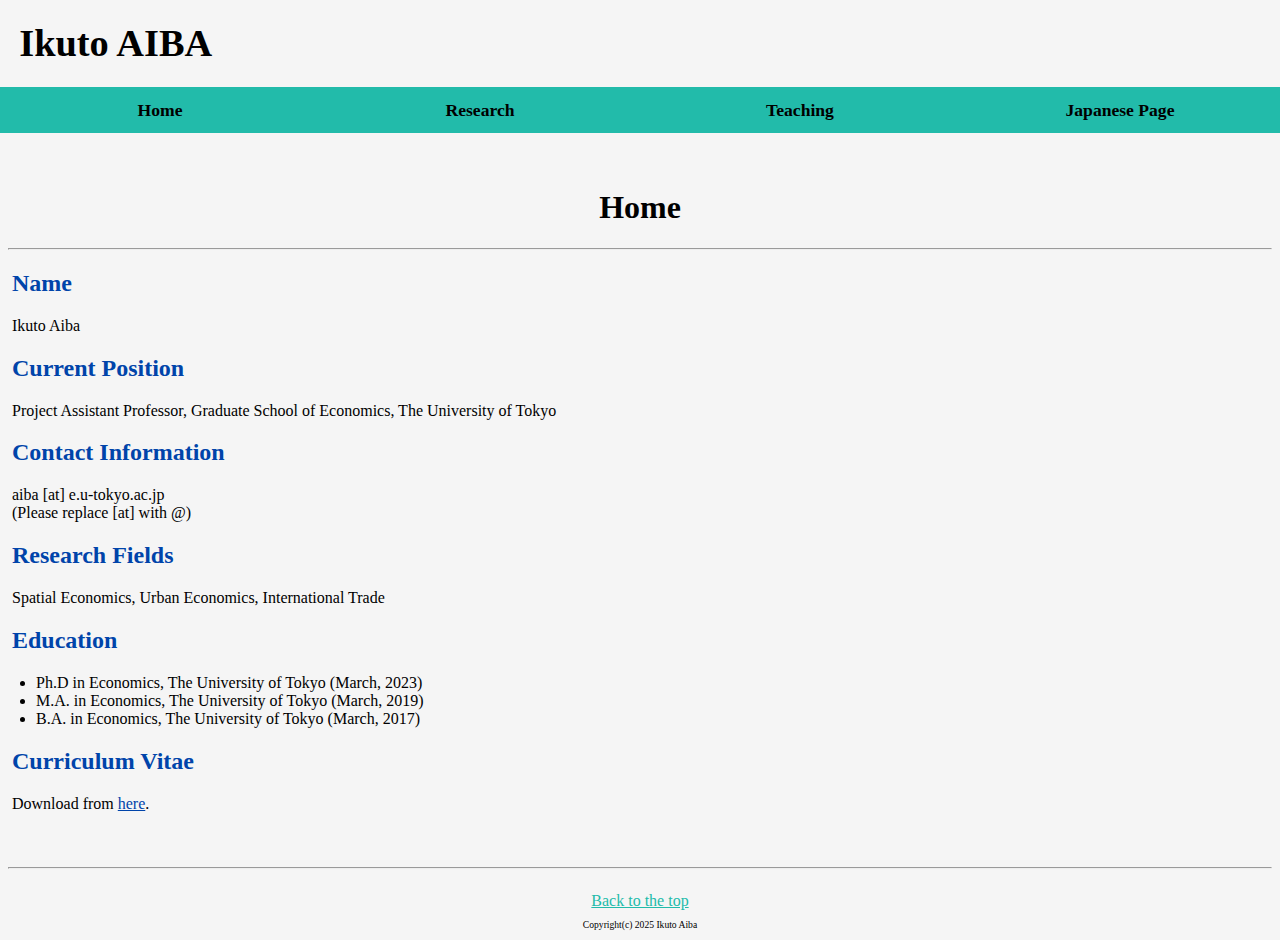
<file: index.html>
<!DOCTYPE html>
<html lang="ja">

<head>
  <meta charset="UTF-8" name="viewport" content="width=device-width,initial-scale=1" />
  <link rel="stylesheet" href="stylesheet.css">
  <title>Ikuto AIBA</title>
  <link rel="icon" sizes="16x16" href="favicon.ico">
</head>

<header id="masthead" class="site-header">

<!-- SITE TITLE ============================================= -->

<div id="sticky_top">
  <h1 id="site-title">
    <a href="https://iaiba.github.io/" title="Ikuto AIBA" rel="home"> Ikuto AIBA </a>
  </h1>
</div>

<!-- TOP MENU ============================================= -->

<div id="sticky_header">
  <nav id="navigation" class="main-navigation clearfix">
    <ul class="menu">
      <li>
        <a href="https://iaiba.github.io/">Home</a>
      </li>
      <li>
        <a href="https://iaiba.github.io/research">Research</a>
      </li>
      <li>
        <a href="https://iaiba.github.io/teaching">Teaching</a>
      </li>
      <li>
        <a href="https://iaiba.github.io/japanese-page">Japanese Page</a>
      </li>
    </ul>
  </nav> <!-- end #site-navigation -->
</div> <!-- end #sticky_header -->
</header> <!-- end #masthead -->

<!-- MAIN PAGE START ============================================= -->

<body>
<div id="content">

<div class="page-header">
  <h1 class="page-title">Home</h1>
</div>

<hr>

<!-- CONTENT ============================================= -->

<div id="page-content">
  <h2>Name</h2>
  <p>Ikuto Aiba</p>

  <h2>Current Position</h2>
  <p>Project Assistant Professor, Graduate School of Economics, The University of Tokyo</p>

  <h2>Contact Information</h2>
  <p>aiba [at] e.u-tokyo.ac.jp<br>(Please replace [at] with @)</p>

  <h2>Research Fields</h2>
  <p>Spatial Economics, Urban Economics, International Trade</p>

  <h2>Education</h2>
  <ul>
  <li>Ph.D in Economics, The University of Tokyo (March, 2023)</li>
  <li>M.A. in Economics, The University of Tokyo (March, 2019)</li>
  <li>B.A. in Economics, The University of Tokyo (March, 2017)</li>
  </ul>

  <h2>Curriculum Vitae</h2>
  <p id="CV">Download from <a href="CV.pdf">here</a>.</p>
</div><!-- end #page-content -->

</div><!-- end #content -->
</body>

<hr>

<!-- FOOTER ============================================= -->

<footer>
  <a href="#">Back to the top</a>

  <p style="font-size:0.6em">Copyright(c) 2025 Ikuto Aiba</p>
</footer>

</html>
</file>
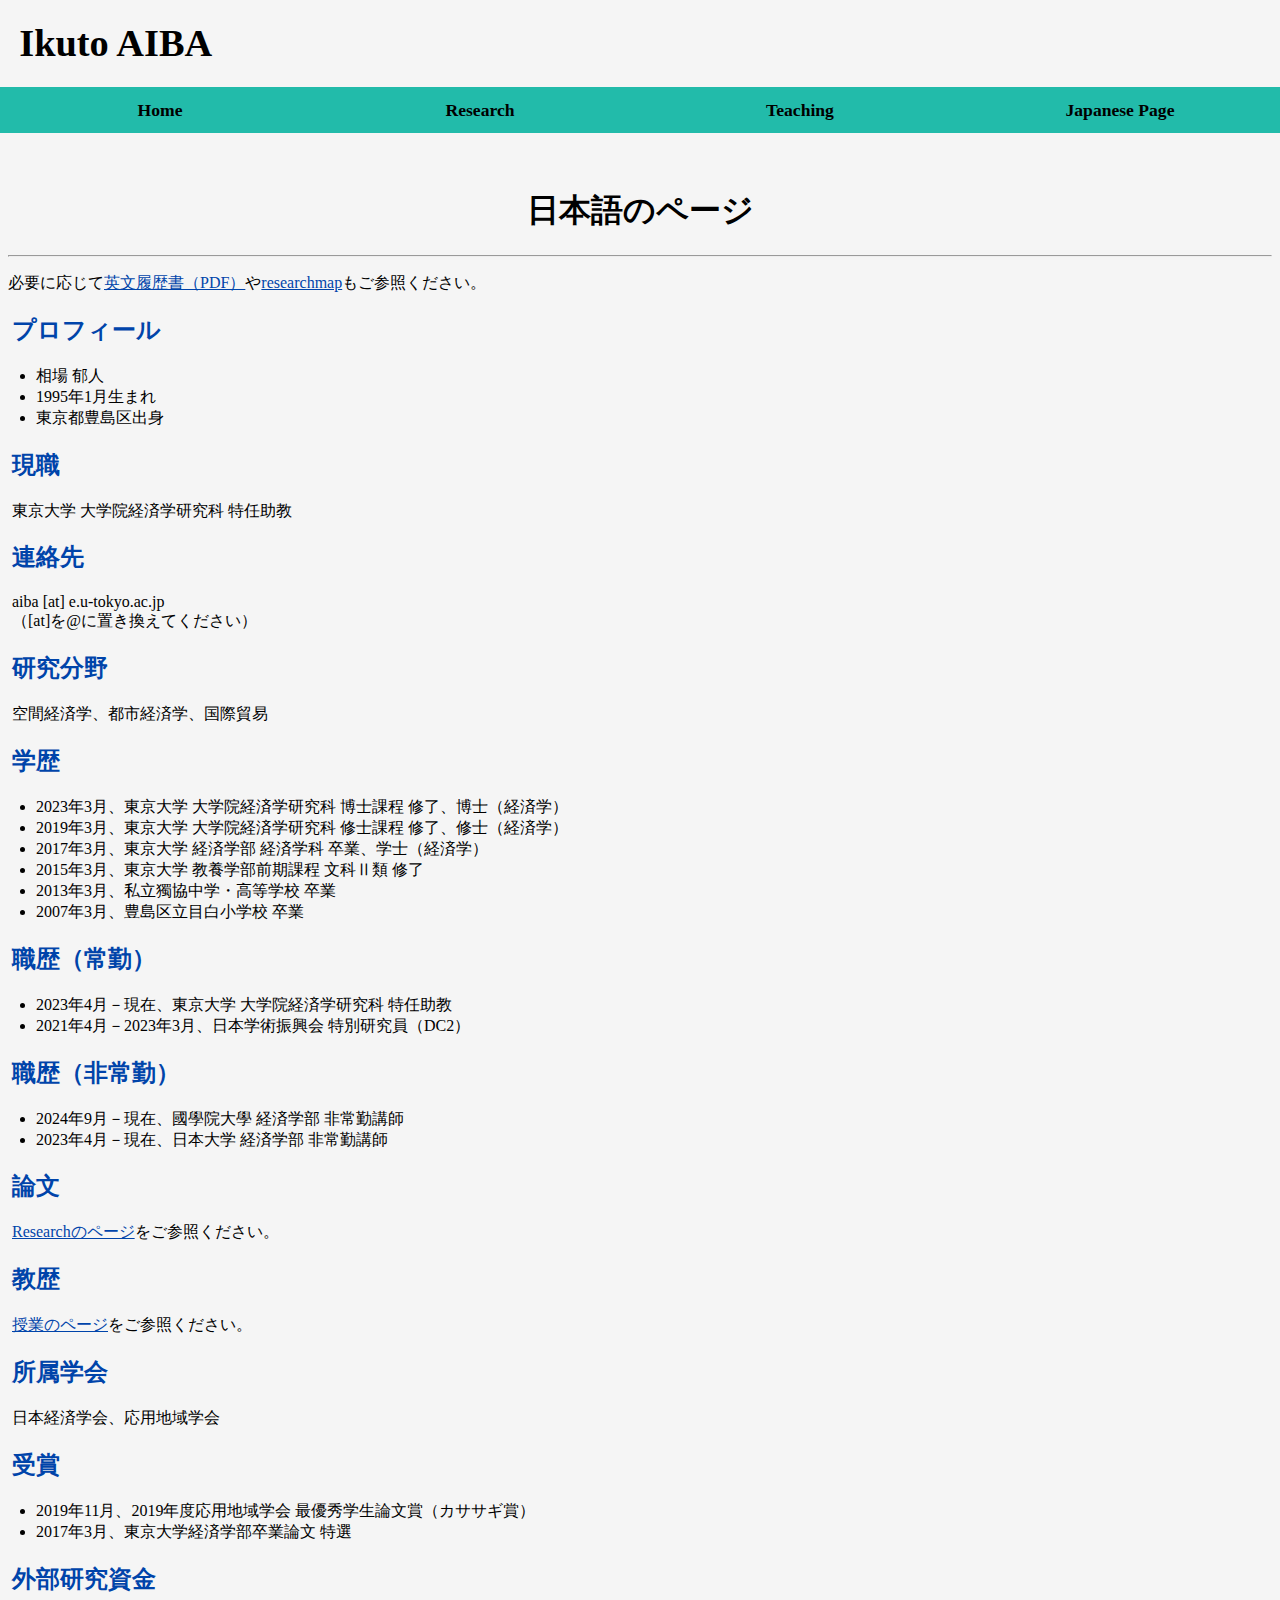
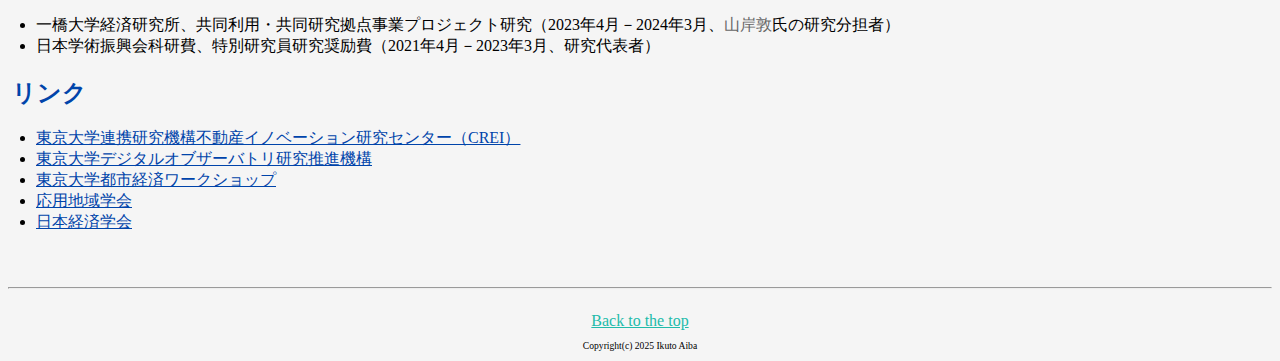
<file: japanese-page.html>
<!DOCTYPE html>
<html lang="ja">

<head>
  <meta charset="UTF-8" name="viewport" content="width=device-width,initial-scale=1" />
  <link rel="stylesheet" href="stylesheet.css">
  <title>Ikuto AIBA | 日本語のページ</title>
  <link rel="icon" sizes="16x16" href="favicon.ico">
</head>

<header id="masthead" class="site-header">

<!-- SITE TITLE ============================================= -->

<div id="sticky_top">
  <h1 id="site-title">
    <a href="https://iaiba.github.io/" title="Ikuto AIBA" rel="home"> Ikuto AIBA </a>
  </h1>
</div>

<!-- TOP MENU ============================================= -->

<div id="sticky_header">
  <nav id="navigation" class="main-navigation clearfix">
    <ul class="menu">
      <li>
        <a href="https://iaiba.github.io/">Home</a>
      </li>
      <li>
        <a href="https://iaiba.github.io/research">Research</a>
      </li>
      <li>
        <a href="https://iaiba.github.io/teaching">Teaching</a>
      </li>
      <li>
        <a href="https://iaiba.github.io/japanese-page">Japanese Page</a>
      </li>
    </ul>
  </nav> <!-- end #site-navigation -->
</div> <!-- end #sticky_header -->
</header> <!-- end #masthead -->

<!-- MAIN PAGE START ============================================= -->

<body>
<div id="content">

<div class="page-header">
  <h1 class="page-title">日本語のページ</h1>
</div>

<hr>

<!-- CONTENT ============================================= -->

<p id="CV">
必要に応じて<a href="CV.pdf">英文履歴書（PDF）</a>や<a href="https://researchmap.jp/aiba.ikuto" target="_blank">researchmap</a>もご参照ください。
</p>

<div id="page-content">
  <h2>プロフィール</h2>
  <ul>
  <li>相場 郁人</li>
  <li>1995年1月生まれ</li>
  <li>東京都豊島区出身</li>
  </ul>

  <h2>現職</h2>
  <p>東京大学 大学院経済学研究科 特任助教</p>

  <h2>連絡先</h2>
  <p>aiba [at] e.u-tokyo.ac.jp<br>（[at]を@に置き換えてください）</p>

  <h2>研究分野</h2>
  <p>空間経済学、都市経済学、国際貿易</p>

  <h2>学歴</h2>
  <ul>
  <li>2023年3月、東京大学 大学院経済学研究科 博士課程 修了、博士（経済学）</li>
  <li>2019年3月、東京大学 大学院経済学研究科 修士課程 修了、修士（経済学）</li>
  <li>2017年3月、東京大学 経済学部 経済学科 卒業、学士（経済学）</li>
  <li>2015年3月、東京大学 教養学部前期課程 文科Ⅱ類 修了 </li>
  <li>2013年3月、私立獨協中学・高等学校 卒業</li>
  <li>2007年3月、豊島区立目白小学校 卒業</li>
  </ul>

  <h2>職歴（常勤）</h2>
  <ul>
  <li>2023年4月－現在、東京大学 大学院経済学研究科 特任助教</li>
  <li>2021年4月－2023年3月、日本学術振興会 特別研究員（DC2）</li>
  </ul>

  <h2>職歴（非常勤）</h2>
  <ul>
  <li>2024年9月－現在、國學院大學 経済学部 非常勤講師</li>
  <li>2023年4月－現在、日本大学 経済学部 非常勤講師</li>
  </ul>

  <h2>論文</h2>
  <p id="research-jp"><a href="https://iaiba.github.io/research">Researchのページ</a>をご参照ください。</p>

  <h2>教歴</h2>
  <p id="research-jp"><a href="https://iaiba.github.io/teaching">授業のページ</a>をご参照ください。</p>

  <h2>所属学会</h2>
  <p>日本経済学会、応用地域学会</p>

  <h2>受賞</h2>
  <ul>
  <li>2019年11月、2019年度応用地域学会 最優秀学生論文賞（カササギ賞）</li>
  <li>2017年3月、東京大学経済学部卒業論文 特選</li>
  </ul>

  <h2>外部研究資金</h2>
  <ul>
  <li>一橋大学経済研究所、共同利用・共同研究拠点事業プロジェクト研究（2023年4月－2024年3月、<span id="coauthor"><a href="https://sites.google.com/site/econyamagishi/profilejapanese?authuser=0" target="_blank">山岸敦</a></span>氏の研究分担者）</li>
  <li>日本学術振興会科研費、特別研究員研究奨励費（2021年4月－2023年3月、研究代表者）</li>
  </ul>

  <div id="external">
  <h2>リンク</h2>
  <ul>
  <li><a href="https://www.crei.e.u-tokyo.ac.jp/" target="_blank">東京大学連携研究機構不動産イノベーション研究センター（CREI）</a></li>
  <li><a href="https://inst-do.adm.u-tokyo.ac.jp/index.html" target="_blank">東京大学デジタルオブザーバトリ研究推進機構</a></li>
  <li><a href="https://www.cirje.e.u-tokyo.ac.jp/research/workshops/urban/urban.html" target="_blank">東京大学都市経済ワークショップ</a></li>
  <li><a href="https://arsc.org/jp/index.html" target="_blank">応用地域学会</a></li>
  <li><a href="https://www.jeaweb.org/" target="_blank">日本経済学会</a></li>
  </ul>
  </div>
</div><!-- end #page-content -->

</div><!-- end #content -->
</body>

<hr>

<!-- FOOTER ============================================= -->

<footer>
  <a href="#">Back to the top</a>

  <p style="font-size:0.6em">Copyright(c) 2025 Ikuto Aiba</p>
</footer>


</html>
</file>
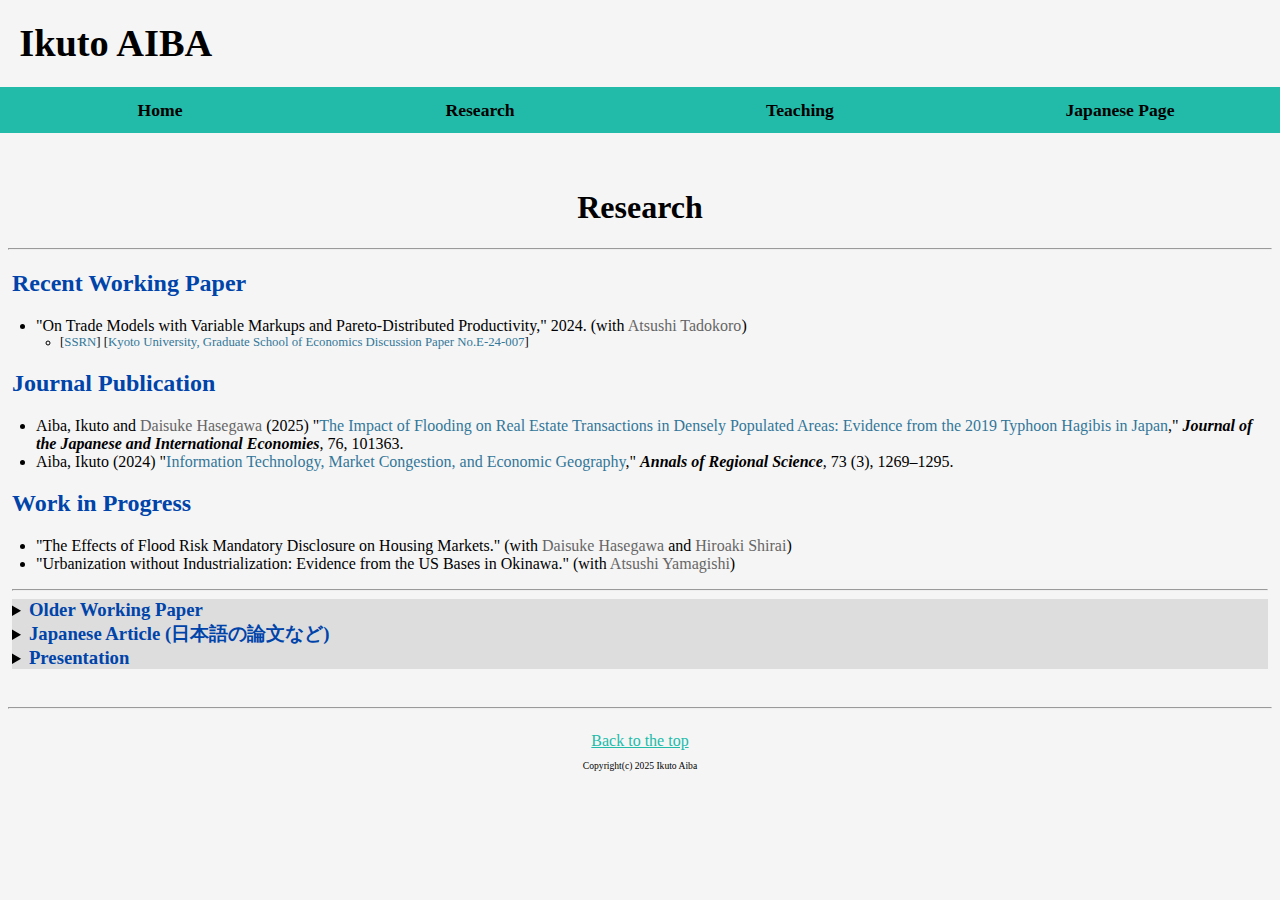
<file: research.html>
<!DOCTYPE html>
<html lang="ja">

<head>
  <meta charset="UTF-8" name="viewport" content="width=device-width,initial-scale=1" />
  <link rel="stylesheet" href="stylesheet.css">
  <title>Ikuto AIBA | Research</title>
  <link rel="icon" sizes="16x16" href="favicon.ico">
</head>

<header id="masthead" class="site-header">

<!-- SITE TITLE ============================================= -->

<div id="sticky_top">
  <h1 id="site-title">
    <a href="https://iaiba.github.io/" title="Ikuto AIBA" rel="home"> Ikuto AIBA </a>
  </h1>
</div>

<!-- TOP MENU ============================================= -->

<div id="sticky_header">
  <nav id="navigation" class="main-navigation clearfix">
    <ul class="menu">
      <li>
        <a href="https://iaiba.github.io/">Home</a>
      </li>
      <li>
        <a href="https://iaiba.github.io/research">Research</a>
      </li>
      <li>
        <a href="https://iaiba.github.io/teaching">Teaching</a>
      </li>
      <li>
        <a href="https://iaiba.github.io/japanese-page">Japanese Page</a>
      </li>
    </ul>
  </nav> <!-- end #site-navigation -->
</div> <!-- end #sticky_header -->
</header> <!-- end #masthead -->

<!-- MAIN PAGE START ============================================= -->

<body>
<div id="content">

<div class="page-header">
  <h1 class="page-title">Research</h1>
</div>

<hr>

<!-- CONTENT ============================================= -->

<div id="page-content">
<div id="papers">
  <h2>Recent Working Paper</h2>
  <ul id="items">
  <li>
  "On Trade Models with Variable Markups and Pareto-Distributed Productivity," 2024. (with <span id="coauthor"><a href="https://researchmap.jp/atsushitadokoro?lang=en" target="_blank">Atsushi Tadokoro</a></span>)
    <ul id="add-info">
    <li>
    [<a href="https://dx.doi.org/10.2139/ssrn.4987558" target="_blank">SSRN</a>] [<a href="https://www.econ.kyoto-u.ac.jp/dp/papers/e-24-007.pdf" target="_blank">Kyoto University, Graduate School of Economics Discussion Paper No.E-24-007</a>]
    </li>
    </ul>
  </li>
  </ul>

  <h2>Journal Publication</h2>
  <ul id="items">
  <li>
  Aiba, Ikuto and <span id="coauthor"><a href="https://researchmap.jp/hasega60?lang=en" target="_blank">Daisuke Hasegawa</a></span> (2025) "<a href="https://doi.org/10.1016/j.jjie.2025.101363" target="_blank">The Impact of Flooding on Real Estate Transactions in Densely Populated Areas: Evidence from the 2019 Typhoon Hagibis in Japan</a>," <i><b>Journal of the Japanese and International Economies</b></i>, 76, 101363.
  </li>
  <li>
  Aiba, Ikuto (2024) "<a href="https://doi.org/10.1007/s00168-024-01288-9" target="_blank">Information Technology, Market Congestion, and Economic Geography</a>," <i><b>Annals of Regional Science</b></i>, 73 (3), 1269–1295.
  </li>
  </ul>

  <h2>Work in Progress</h2>
  <ul>
  <li>
  "The Effects of Flood Risk Mandatory Disclosure on Housing Markets." (with <span id="coauthor"><a href="https://researchmap.jp/hasega60?lang=en" target="_blank">Daisuke Hasegawa</a></span> and <span id="coauthor"><a href="https://researchmap.jp/hiroaki_shirai?lang=en" target="_blank">Hiroaki Shirai</a></span>)
  </li>
  <li>
  "Urbanization without Industrialization: Evidence from the US Bases in Okinawa." (with <span id="coauthor"><a href="https://sites.google.com/site/econyamagishi/" target="_blank">Atsushi Yamagishi</a></span>)
  </li>
  </ul>

  <hr>

  <details>
  <summary style="cursor: pointer"><h3 style="display:inline">Older Working Paper</h3></summary>
  <ul>
  <li>
  "Tourism and the Regional Economies: A Quantitative Analysis of Japan," 2022.
  </li>

  <li>
  "Capital Mobility in a Ricardian World: Country Size, Technology, and Economic Integration," 2022.
  </li>

  <li>
  "A Theory of Public Goods under Complementarity between Safety and Consumption," 2020. (with <span id="coauthor"><a href="https://sites.google.com/site/zzysatozz/my-profile---english?authuser=0" target="_blank">Yasuhiro Sato</a></span>)
  </li>
  </ul>
  </details>

  <details>
  <summary style="cursor: pointer"><h3 style="display:inline">Japanese Article (日本語の論文など)</h3></summary>
  <h3 style="margin-left:12px">寄稿・招待記事</h3>
  <ul>
  <li>
  相場郁人（2022）「海外論文紹介　住宅供給制約と人口分布の非効率性」，『季刊　住宅土地経済』No.124，34-37，日本住宅総合センター．
  </li>
  </ul>

  <h3 style="margin-left:12px">査読なし</h3>
  <ul>
  <li>
  相場郁人・<span id="coauthor"><a href="https://sites.google.com/view/masatomo-suzuki/home">鈴木雅智</a></span>（2025）「空き家の外部不経済：横浜市における空き家管理台帳データを用いた検証」，CREIワーキングペーパー No.27，東京大学連携研究機構不動産イノベーション研究センター．
  </li>

  <li>
  相場郁人・<span id="coauthor"><a href="https://sites.google.com/view/masatomo-suzuki/home">鈴木雅智</a></span>（2024）「空き家の外部不経済：空き家解体工事実績データを用いた検証」，CREIワーキングペーパー No.21，東京大学連携研究機構不動産イノベーション研究センター．
  </li>
  </ul>
  </details>

  <details>
  <summary style="cursor: pointer"><h3 style="display:inline">Presentation</h3></summary>
  <ul>
  <li>
  Dec, 2024: The 38th Annual Meeting of the Applied Regional Science Conference (Kyushu Sangyo University)
  </li>

  <li>
  Jul, 2024: Urban Economics Workshop (The University of Tokyo)
  </li>

  <li>
  Jun, 2024: Applied Regional Economics Workshop 2024 (Kyoto Sangyo University)
  </li>

  <li>
  Dec, 2023: The 37th Annual Meeting of the Applied Regional Science Conference (Osaka University)
  </li>

  <li>
  Dec, 2021: Urban Economics Workshop (The University of Tokyo, online)
  </li>

  <li>
  Nov, 2021: The 35th Annual Meeting of the Applied Regional Science Conference (Kanazawa University, online)
  </li>

  <li>
  Nov, 2020: The 34th Annual Meeting of the Applied Regional Science Conference (Kanazawa University, online)
  </li>

  <li>
  Nov, 2019: The 33th Annual Meeting of the Applied Regional Science Conference (Saga University)
  </li>

  <li>
  Oct, 2019: The Autumn Meeting of the Japanese Economic Association (Kobe University, poster)
  </li>

  <li>
  Jun, 2019: Urban Economics Workshop (Kyoto University)
  </li>

  <li>
  Jan, 2019: Urban Economics Workshop (The University of Tokyo)
  </li>
  </ul>
  </details>
</div><!-- end #papers -->
</div><!-- end #page-content -->

</div><!-- end #content -->
</body>

<hr>

<!-- FOOTER ============================================= -->

<footer>
  <a href="#">Back to the top</a>

  <p style="font-size:0.6em">Copyright(c) 2025 Ikuto Aiba</p>
</footer>

</html>
</file>
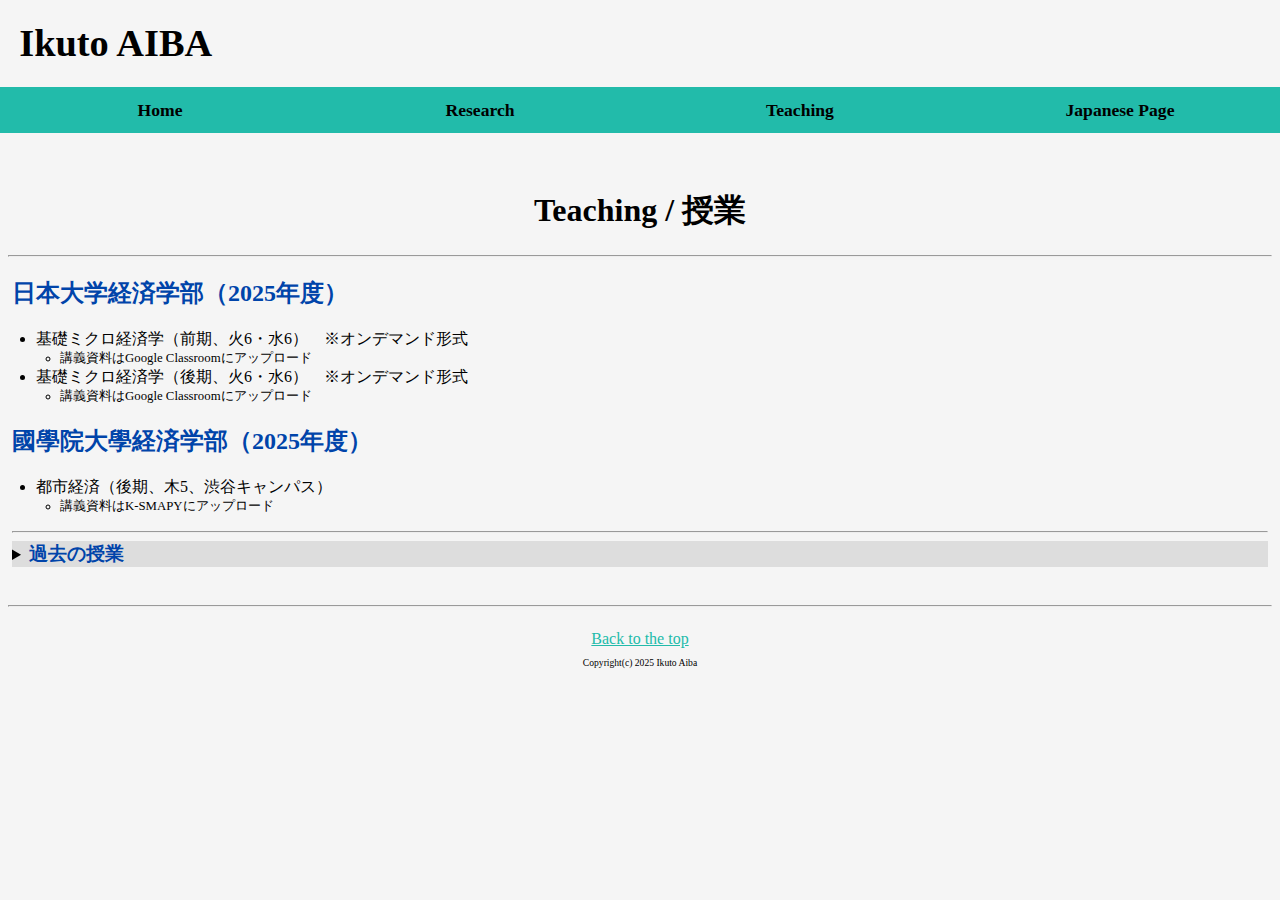
<file: teaching.html>
<!DOCTYPE html>
<html lang="ja">

<head>
  <meta charset="UTF-8" name="viewport" content="width=device-width,initial-scale=1" />
  <link rel="stylesheet" href="stylesheet.css">
  <title>Ikuto AIBA | Teaching</title>
  <link rel="icon" sizes="16x16" href="favicon.ico">
</head>

<header id="masthead" class="site-header">

<!-- SITE TITLE ============================================= -->

<div id="sticky_top">
  <h1 id="site-title">
    <a href="https://iaiba.github.io/" title="Ikuto AIBA" rel="home"> Ikuto AIBA </a>
  </h1>
</div>

<!-- TOP MENU ============================================= -->

<div id="sticky_header">
  <nav id="navigation" class="main-navigation clearfix">
    <ul class="menu">
      <li>
        <a href="https://iaiba.github.io/">Home</a>
      </li>
      <li>
        <a href="https://iaiba.github.io/research">Research</a>
      </li>
      <li>
        <a href="https://iaiba.github.io/teaching">Teaching</a>
      </li>
      <li>
        <a href="https://iaiba.github.io/japanese-page">Japanese Page</a>
      </li>
    </ul>
  </nav> <!-- end #site-navigation -->
</div> <!-- end #sticky_header -->
</header> <!-- end #masthead -->

<!-- MAIN PAGE START ============================================= -->

<body>
<div id="content">

<div class="page-header">
  <h1 class="page-title">Teaching / 授業</h1>
</div>

<hr>

<!-- CONTENT ============================================= -->

<div id="page-content">
  <h2>日本大学経済学部（2025年度）</h2>
  <ul>
  <li>基礎ミクロ経済学（前期、火6・水6）　※オンデマンド形式</li>
    <ul id="add-info">
    <li>講義資料はGoogle Classroomにアップロード</li>
    </ul>
  <li>基礎ミクロ経済学（後期、火6・水6）　※オンデマンド形式</li>
    <ul id="add-info">
    <li>講義資料はGoogle Classroomにアップロード</li>
    </ul>
  </ul>

  <h2>國學院大學経済学部（2025年度）</h2>
  <ul>
  <li>都市経済（後期、木5、渋谷キャンパス）</li>
    <ul id="add-info">
    <li>講義資料はK-SMAPYにアップロード</li>
    </ul>
  </ul>

  <hr>

  <details>
  <summary style="cursor: pointer"><h3 style="display:inline">過去の授業</h3></summary>
  <h3 style="margin-left:12px">2024年度</h3>
  <ul>
  <li>日本大学経済学部</li>
    <ul>
    <li>基礎ミクロ経済学（前期、火3・水4）</li>
    <li>基礎ミクロ経済学（後期、火6・水6）　※オンデマンド形式</li>
    </ul>
  <li>國學院大學経済学部</li>
    <ul>
    <li>都市経済（後期、木5、渋谷キャンパス）</li>
    </ul>
  </ul>
  
  <h3 style="margin-left:12px">2023年度</h3>
  <ul>
  <li>日本大学経済学部</li>
    <ul>
    <li>基礎ミクロ経済学（前期、火6・水6）　※オンデマンド形式</li>
    <li>基礎ミクロ経済学（後期、火6・水6）　※オンデマンド形式</li>
    </ul>
  </ul>
  </details>
</div><!-- end #page-content -->

</div><!-- end #content -->
</body>

<hr>

<!-- FOOTER ============================================= -->

<footer>
  <a href="#">Back to the top</a>

  <p style="font-size:0.6em">Copyright(c) 2025 Ikuto Aiba</p>
</footer>

</html>
</file>
<file: stylesheet.css>
/*--- 全体的な設定 ---*/

body{
  font-family: serif;
  background-color: whitesmoke;
  padding-top: 10.0em;
}

@media screen and (max-width:800px){
  body{
    font-size: 90%;
    padding-top: 8.5em;
  }
}

@media screen and (max-width:600px){
  body{
    font-size: 85%;
    padding-top: 8em;
  }
}

ul{
  padding-left: 1.5em;
}

/*--- ヘッダーの設定 ---*/

#site-title a{
  text-decoration: none;
  color: #000 ;
  font-size: 1.2em;
  padding: 0.5em;
}

@media screen and (max-width:800px){
  #site-title a{
    text-decoration: none;
    color: #000 ;
    font-size: 1em;
    padding: 0.25em;
  }
}

#masthead{
  background: whitesmoke;
  font-family: Bookman Old Style;
  width: 100%;
  position: fixed;
  top: 0;
  right: 0;
  left: 0;
}

header nav ul{
  list-style: none;
  display: flex;
  padding: 0;
}

header nav ul li{
  width: 25%;
  font-weight: bold;
  text-align: center;
  background-color: #2BA;
  float: left;
  margin-right: 0px;
  padding-top: 0.8em;
  padding-bottom: 0.8em;
  transition: all 0.5s linear 0s;
}

header nav ul li a{	
  font-size: 1.1em;
  text-decoration: none;
  color: #000 ;
}

@media screen and (max-width:800px){
  header nav ul li a{
    font-size: 0.9em;
    text-decoration: none;
    color: #000 ;
  }
}

@media screen and (max-width:600px){
  header nav ul li a{
    font-size: 0.85em;
    text-decoration: none;
    color: #000 ;
  }
}

header nav ul li a:hover{
  color: red;
}

/*--- ページ内容の設定 ---*/

#page-content{
  padding-left: 0.25em;
  padding-right: 0.25em;
}

#page-content h2, h3{
  color: #04A;
}

.page-header .page-title{
  text-align: center;
}

#content{
  padding-bottom: 30px;
}

#CV a{
  color: #04A;
}

#CV a:hover{
  color: red;
}

#research-jp a{
  color: #04A;
}

#research-jp a:hover{
  color: red;
}

#external a{
  color: #04A;
}

#external a:hover{
  color: red;
}

#add-info li{
  font-size: 0.8em;
}

/*- 折りたたみ -*/

summary{
  background: #DDD;
}

details ul{
  padding-left: 1.8em;
}

/*- 論文関係 -*/

#papers a{
  text-decoration: none;
  color: #379 ;
}

#papers a:hover{
  color: #B0B ;
}

#items{
  margin-bottom: 1em;
}

/*- 共著者リンク -*/

#coauthor a{
  text-decoration: none;
  color: #666;
}

#coauthor a:hover{
  color: green;
}

/*--- フッターの設定 ---*/

footer{
  font-family: serif;
  background-color: whitesmoke;
  text-align: center;
  padding-top: 15px;
  padding-bottom: 0px;
}

@media screen and (max-width:800px){
  footer{
    font-size: 90%;
  }
}

@media screen and (max-width:600px){
  footer{
    font-size: 85%;
  }
}

footer a{
  color: #2BA;
}

footer a:hover{
  color: red;
}
</file>
